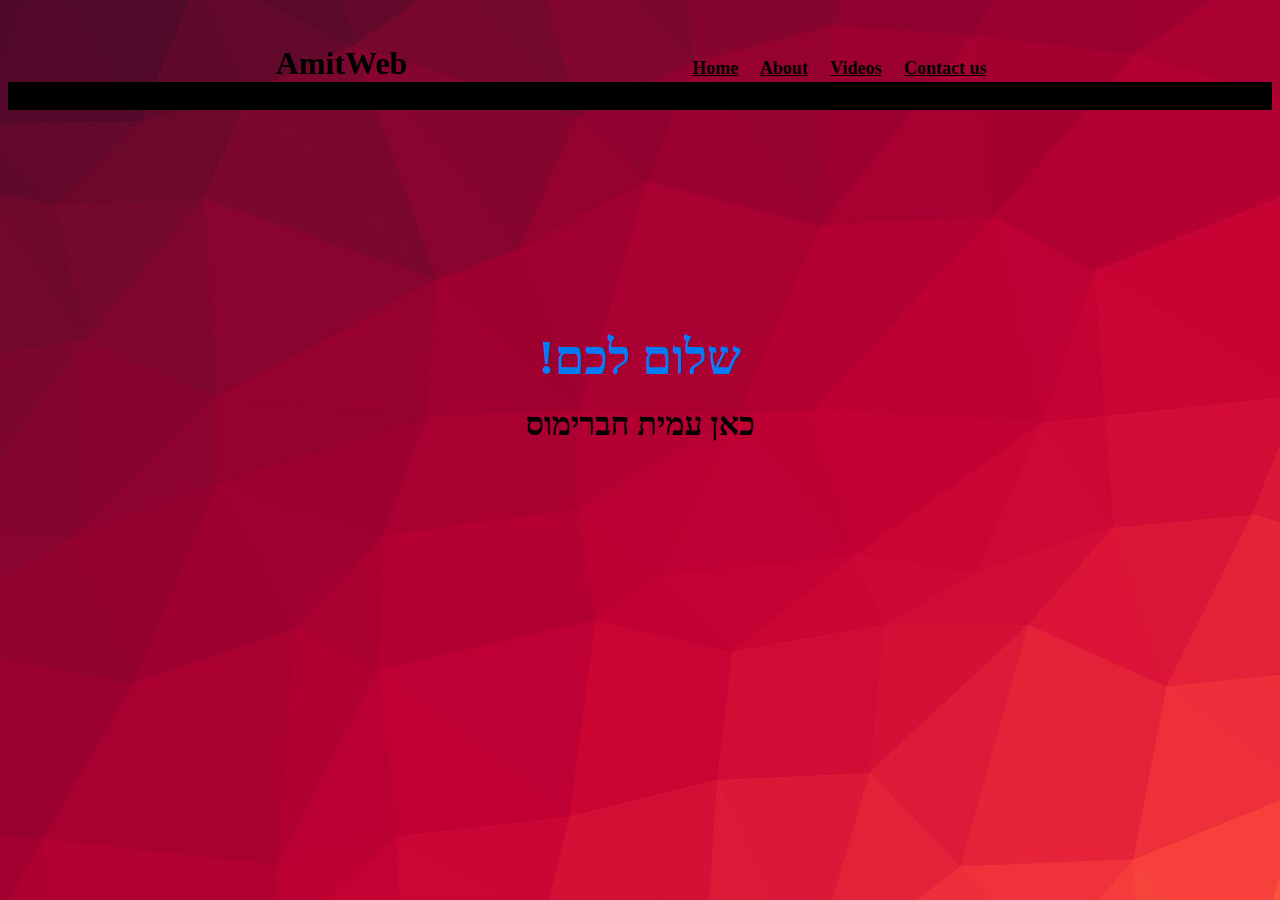
<file: index.html>
<!DOCTYPE html>
<html lang="en">
    <head>
        <meta charset="utf-8">
        <title>My Website(idk)</title>
</head>
<body background="background.jpg" link="#000" alink="#017bf5" vlink="#000">
    <br />
        <h3 align="center">
            <font face="verdana" color="#000" size="6">AmitWeb</font>
            &nbsp;&nbsp;&nbsp;&nbsp;&nbsp;&nbsp;&nbsp;&nbsp;&nbsp;&nbsp;&nbsp;&nbsp;&nbsp;&nbsp;&nbsp;&nbsp;&nbsp;&nbsp;&nbsp;
            &nbsp;&nbsp;&nbsp;&nbsp;&nbsp;&nbsp;&nbsp;&nbsp;&nbsp;&nbsp;&nbsp;&nbsp;&nbsp;&nbsp;&nbsp;&nbsp;&nbsp;&nbsp;&nbsp;
            &nbsp;&nbsp;&nbsp;&nbsp;&nbsp;&nbsp;&nbsp;&nbsp;&nbsp;&nbsp;&nbsp;&nbsp;&nbsp;&nbsp;&nbsp;&nbsp;&nbsp;&nbsp;&nbsp;
            <font face="cinzel" size="4">
                <a href="index.html">Home</a>&nbsp;&nbsp;&nbsp;&nbsp;
                <a href="about us.html">About</a>&nbsp;&nbsp;&nbsp;&nbsp;
                <a href="#">Videos</a>&nbsp;&nbsp;&nbsp;&nbsp;
                <a href="contact us.html">Contact us</a>&nbsp;&nbsp;&nbsp;&nbsp;
            </font>
<table border="0" width="100%" bgcolor="black" height="8%">
<tr>
<th width="20%"><font color="white" size="0"><a href="#">Test</a></font></th>
</tr>
</table>
    </h3>
    <br /><br /><br /><br /><br /><br /><br /><br /><br /><br />
    <h1 align="center">
        <font face="Lato" color="#017bf5" size="7">
            !שלום לכם
        </font>
    </h1>
    <h3 align="center">
        <font face="Lato" color="#000" size="6">
            כאן עמית חברימוס
        </font>
    </h3>
    </a>
    </h3>
</body>
</html>
</file>
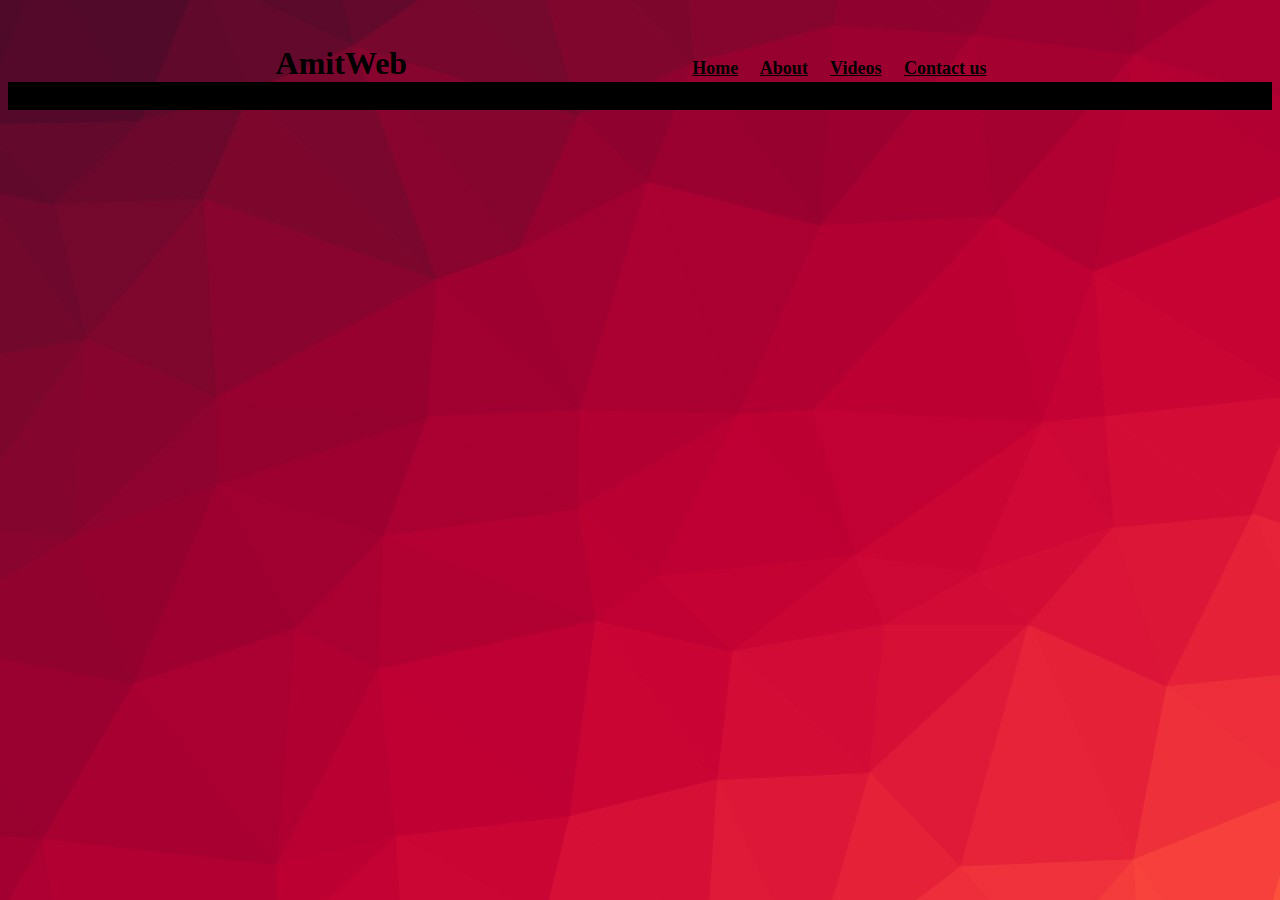
<file: about us.html>
<!DOCTYPE html>
<html lang="en">
    <head>
        <meta charset="utf-8">
        <title>About Us</title>
</head>
<body background="background.jpg" link="#000" alink="#017bf5" vlink="#000">
    <br />
        <h3 align="center">
            <font face="verdana" color="#000" size="6">AmitWeb</font>
            &nbsp;&nbsp;&nbsp;&nbsp;&nbsp;&nbsp;&nbsp;&nbsp;&nbsp;&nbsp;&nbsp;&nbsp;&nbsp;&nbsp;&nbsp;&nbsp;&nbsp;&nbsp;&nbsp;
            &nbsp;&nbsp;&nbsp;&nbsp;&nbsp;&nbsp;&nbsp;&nbsp;&nbsp;&nbsp;&nbsp;&nbsp;&nbsp;&nbsp;&nbsp;&nbsp;&nbsp;&nbsp;&nbsp;
            &nbsp;&nbsp;&nbsp;&nbsp;&nbsp;&nbsp;&nbsp;&nbsp;&nbsp;&nbsp;&nbsp;&nbsp;&nbsp;&nbsp;&nbsp;&nbsp;&nbsp;&nbsp;&nbsp;
            <font face="cinzel" size="4">
                <a href="index.html">Home</a>&nbsp;&nbsp;&nbsp;&nbsp;
                <a href="about us.html">About</a>&nbsp;&nbsp;&nbsp;&nbsp;
                <a href="#">Videos</a>&nbsp;&nbsp;&nbsp;&nbsp;
                <a href="contact us.html">Contact us</a>&nbsp;&nbsp;&nbsp;&nbsp;
            </font>
<table border="0" width="100%" bgcolor="black" height="8%">
<tr>
<th width="20%"><font color="white" size="0"><a href="#">Test</a></font></th>
</tr>
</table>
    </h3>
</file>
